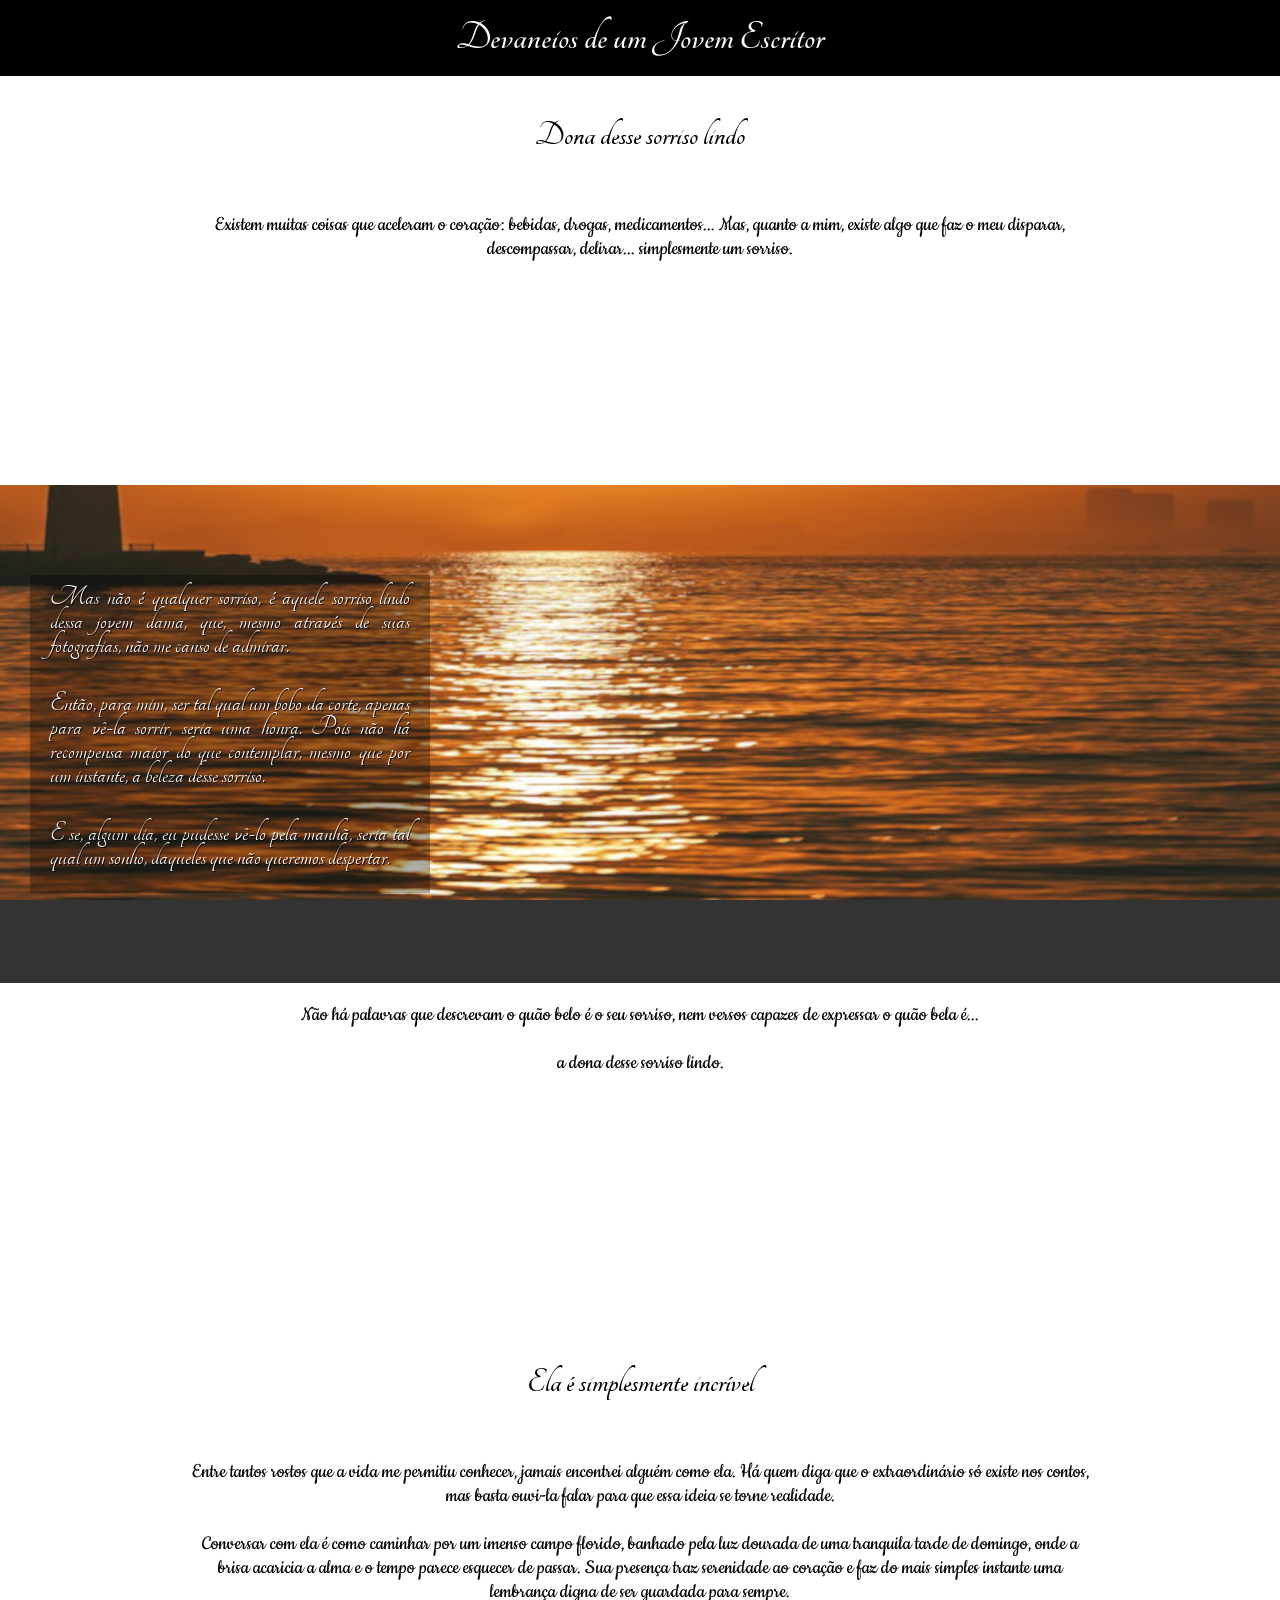
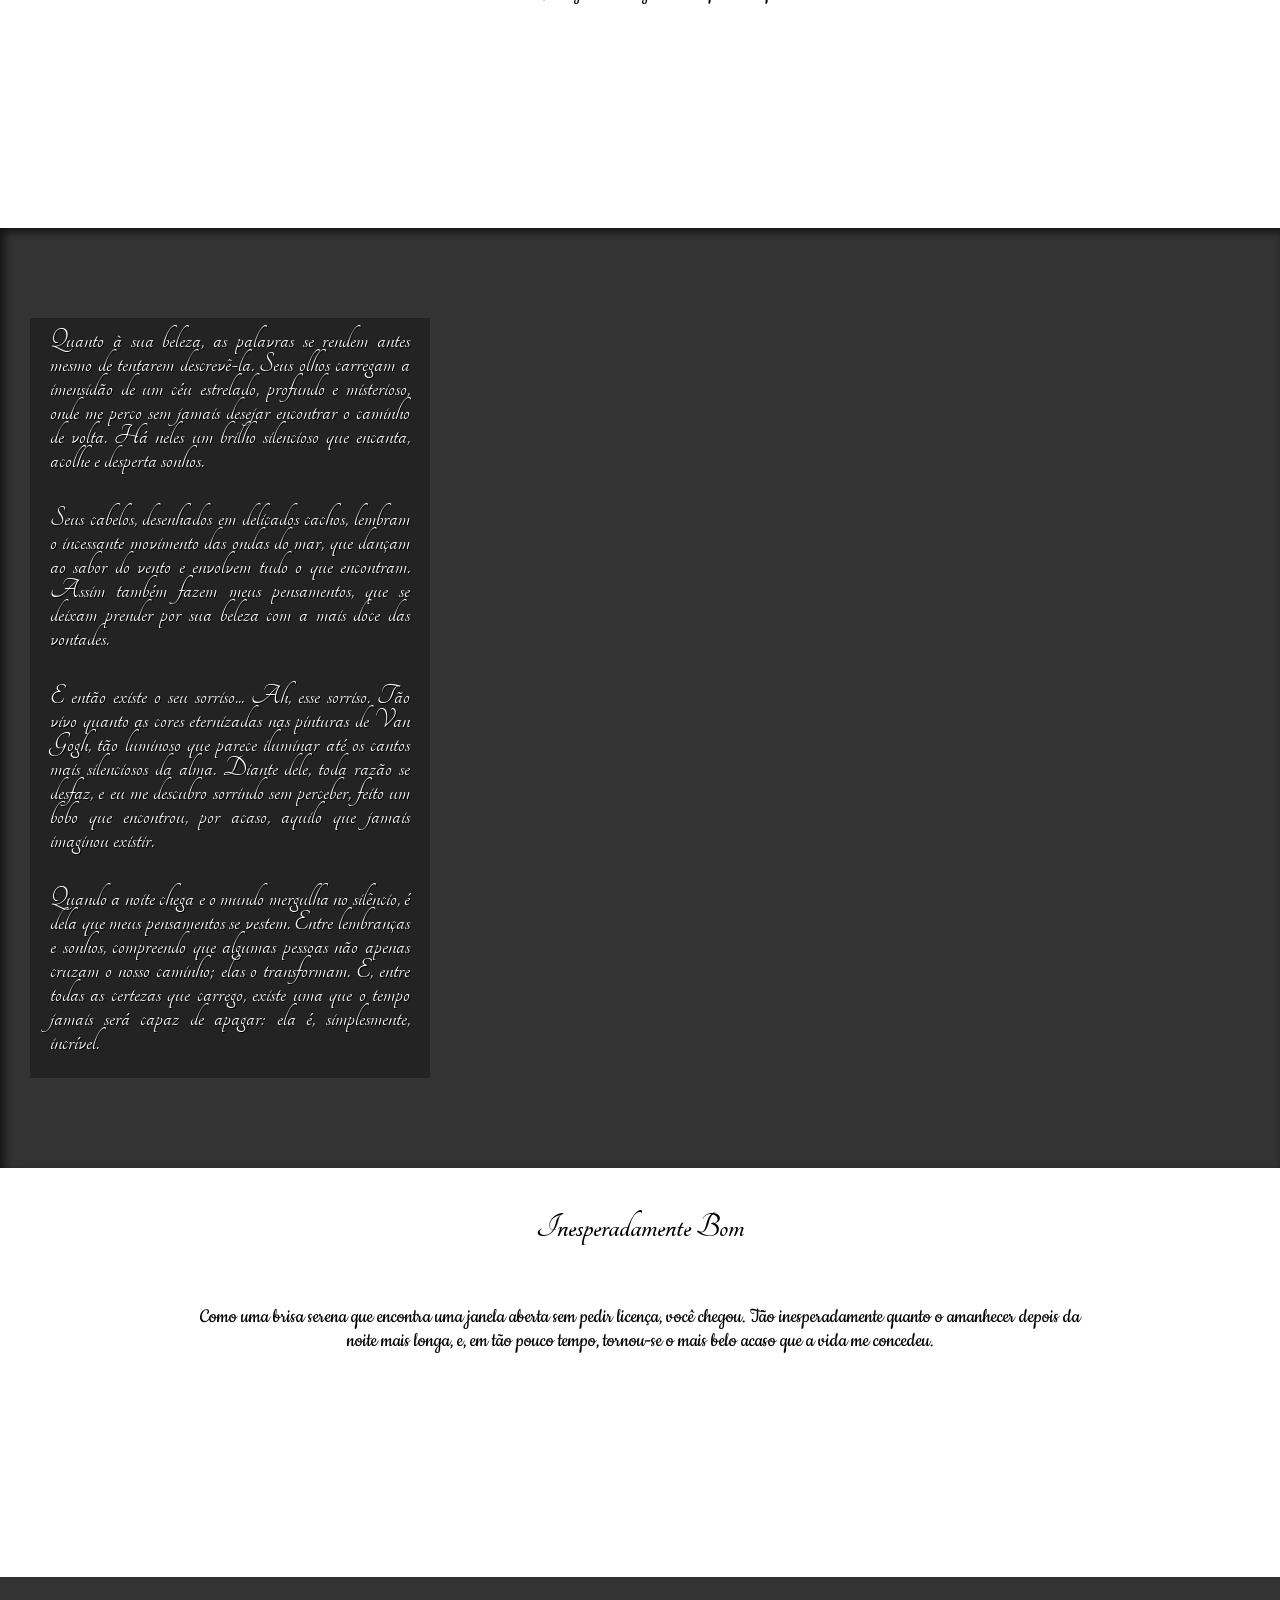
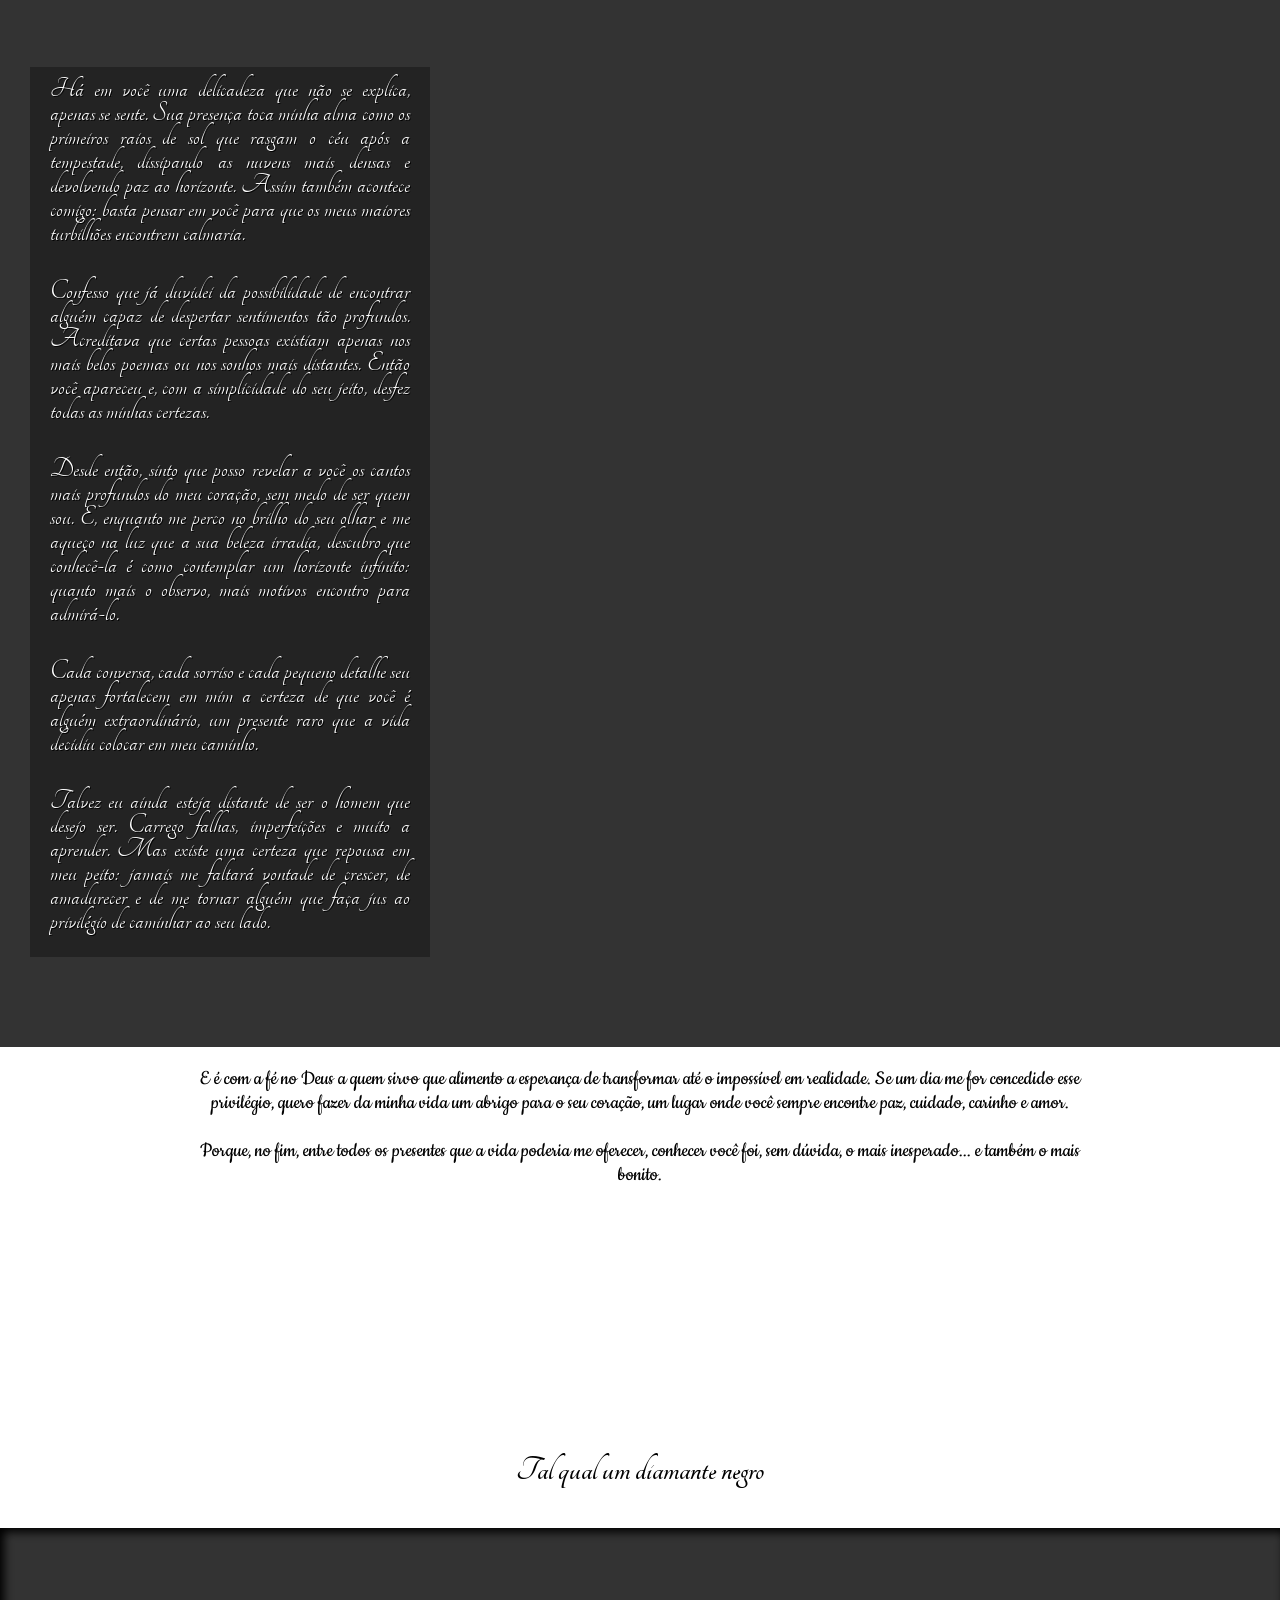
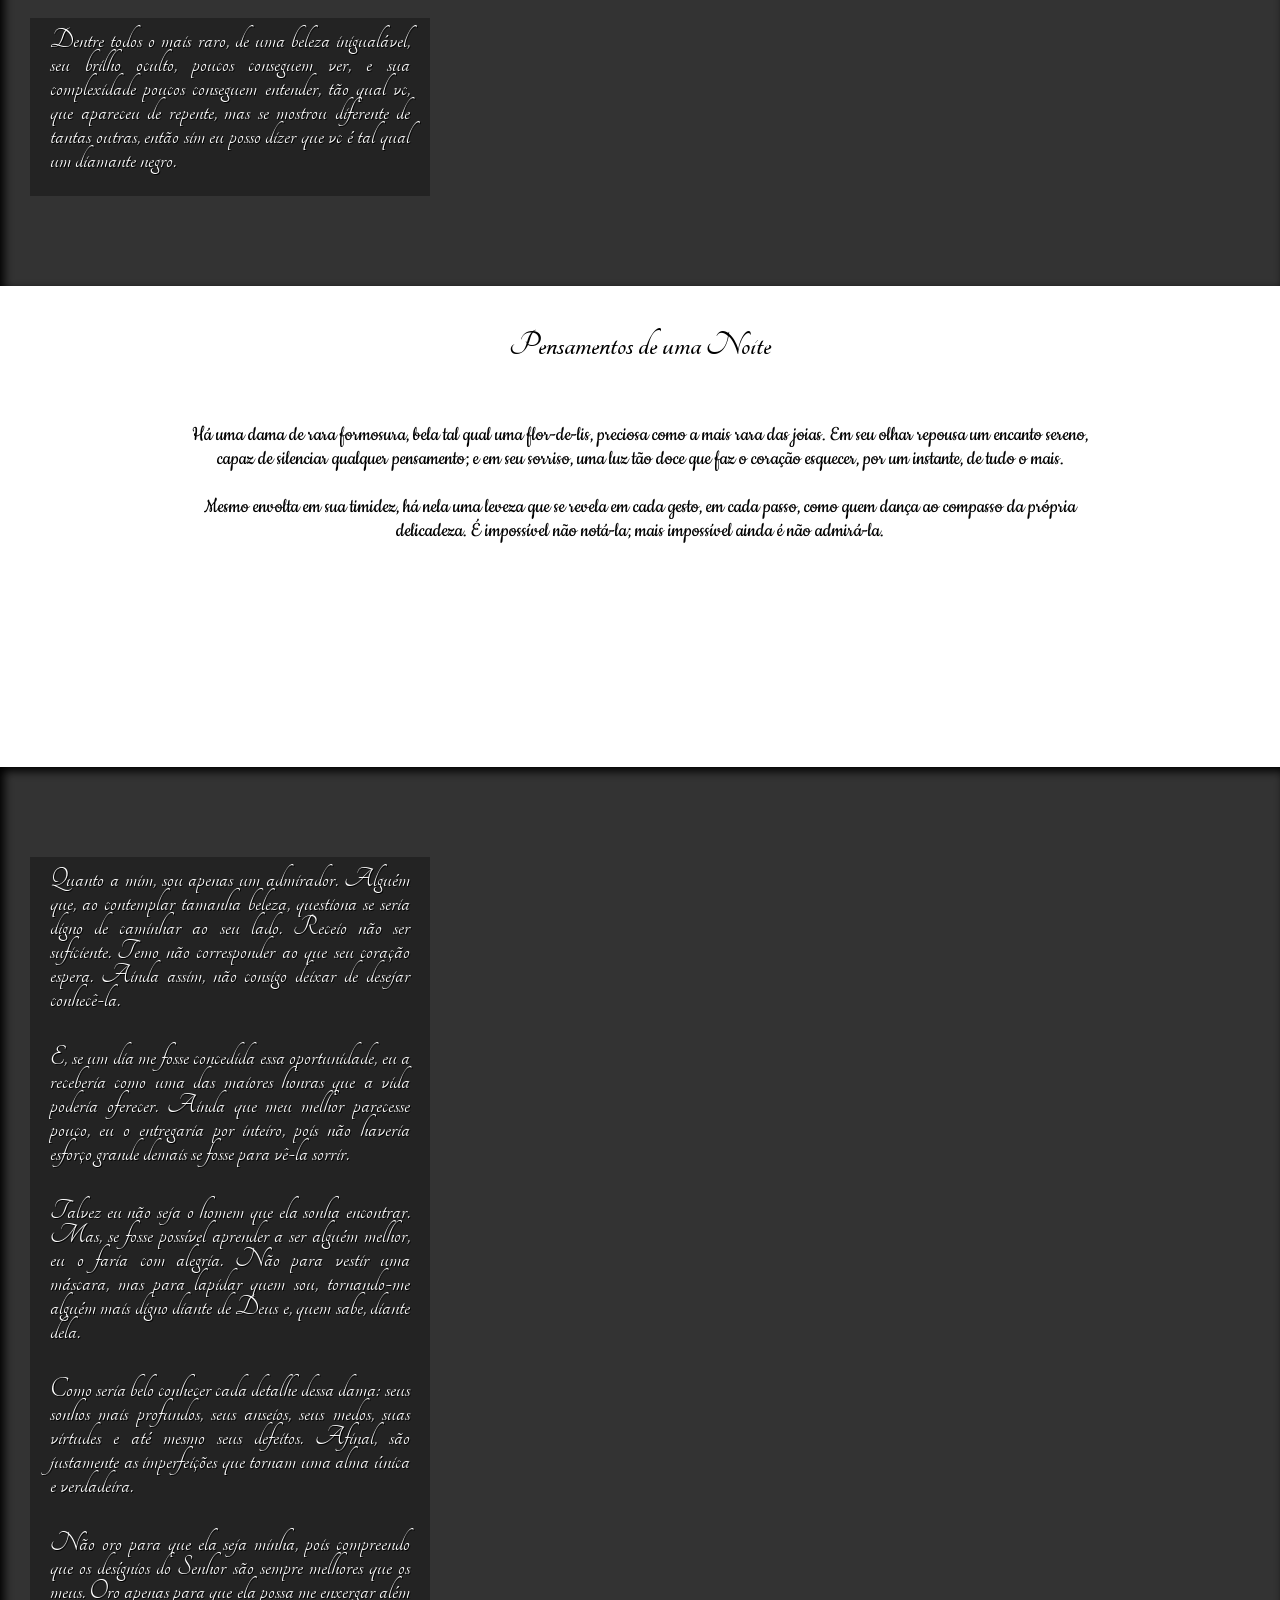
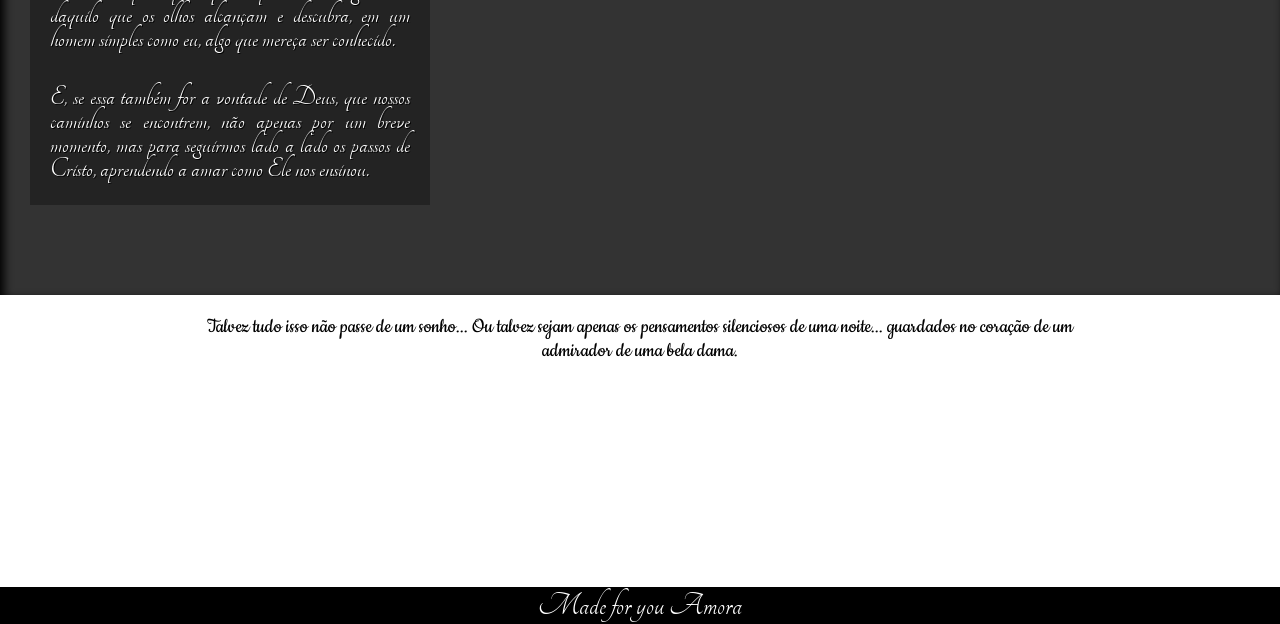
<file: root/index.html>
<!DOCTYPE html>
<html lang="pt-br">
<head>
    <meta charset="UTF-8">
    <meta name="viewport" content="width=device-width, initial-scale=1.0">
    <link rel="stylesheet" href="style (2).css">
    <link rel="shortcut icon" href="./imagens/favicon (3).ico" type="image/x-icon">
    
    <title>Devaneios</title>
</head>
<body>
    <header>
        <h1>Devaneios de um Jovem Escritor</h1>
    </header>

        <section>
            <h2>Dona desse sorriso lindo</h2><br>
            
                <div class="normal">
                    <p>
                        Existem muitas coisas que aceleram o coração:
                        bebidas, drogas, medicamentos...
                        Mas, quanto a mim, existe algo que faz o meu disparar,
                        descompassar, delirar...
                        simplesmente um sorriso. <br><br>
                    </p>
                </div>
                <div class="imagem" id="farol">
                    <p>
                        Mas não é qualquer sorriso,
                        é aquele sorriso lindo dessa jovem dama,
                        que, mesmo através de suas fotografias,
                        não me canso de admirar. <br><br>
                    </p>
                    <p>
                        Então, para mim,
                        ser tal qual um bobo da corte,
                        apenas para vê-la sorrir,
                        seria uma honra.
                        Pois não há recompensa maior
                        do que contemplar, mesmo que por um instante,
                        a beleza desse sorriso. <br><br>
                    </p>
                    <p>
                        E se, algum dia, eu pudesse vê-lo pela manhã,
                        seria tal qual um sonho,
                        daqueles que não queremos despertar. <br><br>
                    </p>
                </div>
                <div class="normal">
                    <p>
                        Não há palavras que descrevam
                        o quão belo é o seu sorriso,
                        nem versos capazes de expressar
                        o quão bela é... <br><br>
                    </p>
                    <p>a dona desse sorriso lindo.</p> <br><br>
                </div>
        </section>


    <section>
        <h2>Ela é simplesmente incrível</h2><br>
        <div class="normal">
            <p>Entre tantos rostos que a vida me permitiu conhecer, jamais encontrei alguém como ela. Há quem diga que o extraordinário só existe nos contos, mas basta ouvi-la falar para que essa ideia se torne realidade. <br><br></p>
            <p>Conversar com ela é como caminhar por um imenso campo florido, banhado pela luz dourada de uma tranquila tarde de domingo, onde a brisa acaricia a alma e o tempo parece esquecer de passar. Sua presença traz serenidade ao coração e faz do mais simples instante uma lembrança digna de ser guardada para sempre. <br><br></p>
        </div>

        <div class="imagem" id="olho">
            <p>Quanto à sua beleza, as palavras se rendem antes mesmo de tentarem descrevê-la. Seus olhos carregam a imensidão de um céu estrelado, profundo e misterioso, onde me perco sem jamais desejar encontrar o caminho de volta. Há neles um brilho silencioso que encanta, acolhe e desperta sonhos. <br><br></p>
            <p>Seus cabelos, desenhados em delicados cachos, lembram o incessante movimento das ondas do mar, que dançam ao sabor do vento e envolvem tudo o que encontram. Assim também fazem meus pensamentos, que se deixam prender por sua beleza com a mais doce das vontades. <br><br></p>
            <p>E então existe o seu sorriso... Ah, esse sorriso. Tão vivo quanto as cores eternizadas nas pinturas de Van Gogh, tão luminoso que parece iluminar até os cantos mais silenciosos da alma. Diante dele, toda razão se desfaz, e eu me descubro sorrindo sem perceber, feito um bobo que encontrou, por acaso, aquilo que jamais imaginou existir. <br><br></p>
            <p>Quando a noite chega e o mundo mergulha no silêncio, é dela que meus pensamentos se vestem. Entre lembranças e sonhos, compreendo que algumas pessoas não apenas cruzam o nosso caminho; elas o transformam. E, entre todas as certezas que carrego, existe uma que o tempo jamais será capaz de apagar: ela é, simplesmente, incrível. <br><br></p>
        </div>
    </section>


    <section>
        <h2>Inesperadamente Bom</h2><br>

        <div class="normal">
            <p>Como uma brisa serena que encontra uma janela aberta sem pedir licença, você chegou. Tão inesperadamente quanto o amanhecer depois da noite mais longa, e, em tão pouco tempo, tornou-se o mais belo acaso que a vida me concedeu. <br><br></p>
        </div>

        <div class="imagem" id="campo">
            <p>Há em você uma delicadeza que não se explica, apenas se sente. Sua presença toca minha alma como os primeiros raios de sol que rasgam o céu após a tempestade, dissipando as nuvens mais densas e devolvendo paz ao horizonte. Assim também acontece comigo: basta pensar em você para que os meus maiores turbilhões encontrem calmaria. <br><br></p>
            <p>Confesso que já duvidei da possibilidade de encontrar alguém capaz de despertar sentimentos tão profundos. Acreditava que certas pessoas existiam apenas nos mais belos poemas ou nos sonhos mais distantes. Então você apareceu e, com a simplicidade do seu jeito, desfez todas as minhas certezas. <br><br></p>
            <p>Desde então, sinto que posso revelar a você os cantos mais profundos do meu coração, sem medo de ser quem sou. E, enquanto me perco no brilho do seu olhar e me aqueço na luz que a sua beleza irradia, descubro que conhecê-la é como contemplar um horizonte infinito: quanto mais o observo, mais motivos encontro para admirá-lo. <br><br></p>
            <p>Cada conversa, cada sorriso e cada pequeno detalhe seu apenas fortalecem em mim a certeza de que você é alguém extraordinário, um presente raro que a vida decidiu colocar em meu caminho. <br><br></p>
            <p>Talvez eu ainda esteja distante de ser o homem que desejo ser. Carrego falhas, imperfeições e muito a aprender. Mas existe uma certeza que repousa em meu peito: jamais me faltará vontade de crescer, de amadurecer e de me tornar alguém que faça jus ao privilégio de caminhar ao seu lado. <br><br></p>
        </div>

        <div class="normal">
            <p>E é com a fé no Deus a quem sirvo que alimento a esperança de transformar até o impossível em realidade. Se um dia me for concedido esse privilégio, quero fazer da minha vida um abrigo para o seu coração, um lugar onde você sempre encontre paz, cuidado, carinho e amor. <br><br></p>
            <p>Porque, no fim, entre todos os presentes que a vida poderia me oferecer, conhecer você foi, sem dúvida, o mais inesperado... e também o mais bonito. <br><br></p>
        </div>
    </section>

    <section>
        <h2>Tal qual um diamante negro</h2><br>

        <div class="imagem" id="diamante">
            <p>Dentre todos o mais raro, de uma beleza inigualável, seu brilho oculto, poucos conseguem ver, e sua complexidade poucos conseguem entender, tão qual vc, que apareceu de repente, mas se mostrou diferente de tantas outras, então sim eu posso dizer que vc é tal qual um diamante negro. <br><br></p>
        </div>
    </section>


    <section>
        <h2>Pensamentos de uma Noite</h2><br>

        <div class="normal">
            <p>Há uma dama de rara formosura, bela tal qual uma flor-de-lis, preciosa como a mais rara das joias. Em seu olhar repousa um encanto sereno, capaz de silenciar qualquer pensamento; e em seu sorriso, uma luz tão doce que faz o coração esquecer, por um instante, de tudo o mais. <br><br></p>
            <p>Mesmo envolta em sua timidez, há nela uma leveza que se revela em cada gesto, em cada passo, como quem dança ao compasso da própria delicadeza. É impossível não notá-la; mais impossível ainda é não admirá-la. <br><br></p>
        </div>

        <div class="imagem" id="lua">
            <p>Quanto a mim, sou apenas um admirador. Alguém que, ao contemplar tamanha beleza, questiona se seria digno de caminhar ao seu lado. Receio não ser suficiente. Temo não corresponder ao que seu coração espera. Ainda assim, não consigo deixar de desejar conhecê-la. <br><br></p>
            <p>E, se um dia me fosse concedida essa oportunidade, eu a receberia como uma das maiores honras que a vida poderia oferecer. Ainda que meu melhor parecesse pouco, eu o entregaria por inteiro, pois não haveria esforço grande demais se fosse para vê-la sorrir. <br><br></p>
            <p>Talvez eu não seja o homem que ela sonha encontrar. Mas, se fosse possível aprender a ser alguém melhor, eu o faria com alegria. Não para vestir uma máscara, mas para lapidar quem sou, tornando-me alguém mais digno diante de Deus e, quem sabe, diante dela. <br><br></p>
            <p>Como seria belo conhecer cada detalhe dessa dama: seus sonhos mais profundos, seus anseios, seus medos, suas virtudes e até mesmo seus defeitos. Afinal, são justamente as imperfeições que tornam uma alma única e verdadeira. <br><br></p>
            <p>Não oro para que ela seja minha, pois compreendo que os desígnios do Senhor são sempre melhores que os meus. Oro apenas para que ela possa me enxergar além daquilo que os olhos alcançam e descubra, em um homem simples como eu, algo que mereça ser conhecido. <br><br></p>
            <p>E, se essa também for a vontade de Deus, que nossos caminhos se encontrem, não apenas por um breve momento, mas para seguirmos lado a lado os passos de Cristo, aprendendo a amar como Ele nos ensinou. <br><br></p>
        </div>

        <div class="normal">
            <p>
                Talvez tudo isso não passe de um sonho...
                Ou talvez sejam apenas os pensamentos silenciosos de uma noite... guardados no coração de um admirador de uma bela dama. <br><br>
            </p>
        </div>
    </section>
    

    <footer>
        <p>Made for you Amora</p>
    </footer>


</html>
</file>
<file: root/style (2).css>
@charset "UTF-8";


@import url('https://fonts.googleapis.com/css2?family=Bebas+Neue&family=Cookie&family=Felipa&family=Lavishly+Yours&family=Manufacturing+Consent&family=MonteCarlo&family=Tangerine:wght@400;700&family=UnifrakturMaguntia&display=swap');

*{
    margin: 0px;
    padding: 0px;
    box-sizing: border-box;
}

html, body{
    background-color: white;
    min-height: 100vh;
    width: 100%;
}

section > h2{
    background-color: white;
    font-family: "Tangerine", cursive;
    text-align: center;
    font-size: 2.2em;
    font-weight: bolder;
    padding-top: 40px;
    padding-bottom: 20px;

}

header{
    background-color: black;
    color: white;
    font-family: "Tangerine", cursive;
    text-align: center;
}

header > h1{
    padding-top: 15px;
    padding-bottom: 15px;
    font-weight: bolder;
    font-size: 2.6em;

}

footer{
    background-color: black;
    color: white;
    text-align: center;
    font-family: "Tangerine", cursive;
    font-size: 2.1em;
   
}
div.normal{
    background-color: white;
    padding-top: 20px;
    padding-bottom: 200px;
    text-align: center;
    margin: auto;
   max-width: 900px;
   width: 100%;
    
}

div.imagem{
    background-color: rgb(51, 51, 51);
    color: white;
  background-attachment: fixed;
    margin: auto;
}

div{
    padding-top: 10vh;
    padding-bottom: 10vh;
    line-height: 1.5em;
}

div.imagem > p{
    background-color: rgba(0, 0, 0, 0.315);
    width: 400px;
    padding-left: 20px;
    text-align: justify;
    padding-right: 20px;
    margin-left: 30px;
    font-family: "Tangerine", cursive;
    font-size: 1.8em;
    padding-top: 10px;
    text-shadow: 1px 1px 0px black;
}

div.normal>p{
    font-family: "Cookie", cursive;
    font-size: 1.4em;
}


div#farol{
    background-image: url(./imagens/pordosol.png);
    background-size: cover;
    background-repeat: no-repeat;
    background-position: center center;
}

div#olho{
    background-image: url(./imagens/images.png);
    background-size: cover;
    background-repeat: no-repeat;
    background-position: right center;
    box-shadow: inset 4px 4px 10px 0px rgba(0, 0, 0, 0.644);
}

div#campo{
    background-image: url(./imagens/campodeflores.png);
    background-repeat: no-repeat;
    background-size: cover;
    background-position: center center;
     
}

div#diamante{
    background-image: url(./imagens/diamantes.png);
    background-size: cover;
    background-repeat: no-repeat;
    background-position:  center center;
    box-shadow: inset 4px 4px 10px 0px black;
}

div#lua{
    background-image: url(./imagens/lua.png);
    background-repeat: no-repeat;
    background-position: center center;
    background-size: cover;
     box-shadow: inset 4px 4px 10px 0px black;
}

    @media screen and (min-width: 601px) and (max-width: 900px) {

         header > h1 {
        font-size: 2.3em;
        padding-left: 20px;
        padding-right: 20px;
    }

    section > h2 {
        font-size: 2.1em;
        padding-left: 20px;
        padding-right: 20px;
    }

    div.normal {
        padding-left: 30px;
        padding-right: 30px;
        padding-bottom: 120px;
    }

    div.normal > p {
        font-size: 1.35em;
    }

    div.imagem {
        background-attachment: fixed;
    }

    div.imagem > p {
        width: 50%;
        max-width: 400px;
        margin-left: 30px;
        margin-right: 30px;
    }

    footer {
        font-size: 2em;
        padding-left: 20px;
        padding-right: 20px;
    }
    }

    @media screen and (max-width: 600px){
         header > h1 {
        font-size: 2em;
        padding: 15px 10px;
    }
    section > h2 {
        font-size: 1.9em;
        padding: 30px 10px 15px;
    }
    div.normal {
        width: 100%;
        max-width: 100%;
        box-sizing: border-box;

        padding: 20px 20px 100px 20px;
    }

    div.normal > p {
        font-size: 1.3em;
        text-align: justify;
    }
     div.imagem {
        width: 100%;
        min-height: 500px;
        box-sizing: border-box;
        background-attachment: fixed;

        padding-top: 10vh;
        padding-bottom: 10vh;
    }
     div.imagem > p {
        width: auto;
        max-width: 100%;

        box-sizing: border-box;

        margin-left: 15px;
        margin-right: 15px;

        padding: 10px 15px;

        font-size: 1.5em;
        text-align: justify;
    }
    footer {
        font-size: 1.8em;
        padding: 15px 10px;
    }

    }

    @media screen and (max-width: 380px) {

    header > h1 {
        font-size: 1.8em;
    }

    section > h2 {
        font-size: 1.7em;
    }

    div.normal {
        padding-left: 15px;
        padding-right: 15px;
        padding-bottom: 80px;
    }

    div.normal > p {
        font-size: 1.2em;
    }

    div.imagem {
        min-height: 450px;
        background-attachment: fixed;
    }

    div.imagem > p {
        margin-left: 10px;
        margin-right: 10px;

        padding-left: 12px;
        padding-right: 12px;

        font-size: 1.35em;
    }

    footer {
        font-size: 1.6em;
    }
}
</file>
